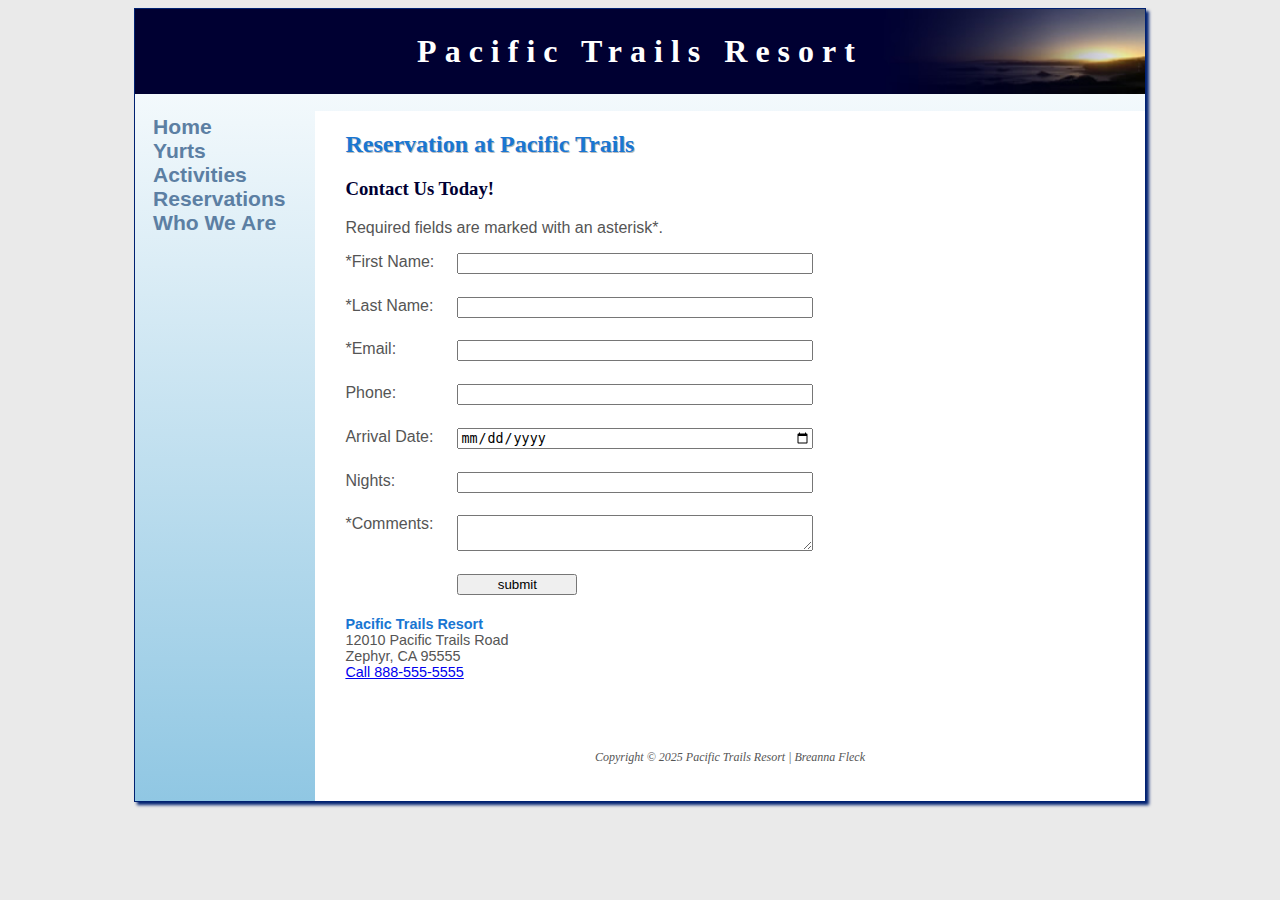
<file: reservations.html>
<!DOCTYPE html>
<html lang="en">
  <head>
    <meta charset="UTF-8" />
    <meta http-equiv="X-UA-Compatible" content="IE=edge" />
    <meta name="viewport" content="width=device-width, initial-scale=1.0" />
    <meta
      name="description"
      content="Make your reservation today at Pacific Trails Resort! Find your zen enjoy the natural beauty of Big Sur while camping in our luxury yurts."
    />
    <meta name="author" content="Breanna Fleck" />
    <meta
      name="keywords"
      content="luxury, ocean, kayak, kayaking, hiking, hike, hikes, big sur, bird watching, birds, tour guides, beauty, pacific, trails, zen, relax, yurts, camping, nature, resort"
    />
    <link rel="icon" href="favicon.ico" type="image/x-icon" />
    <title>Pacific Trails Resort :: Reservations</title>
    <link rel="stylesheet" href="pacific.css" />
    <link
      rel="stylesheet"
      href="https://cdnjs.cloudflare.com/ajax/libs/font-awesome/6.7.2/css/all.min.css"
      integrity="sha512-Evv84Mr4kqVGRNSgIGL/F/aIDqQb7xQ2vcrdIwxfjThSH8CSR7PBEakCr51Ck+w+/U6swU2Im1vVX0SVk9ABhg=="
      crossorigin="anonymous"
      referrerpolicy="no-referrer"
    />
  </head>
  <body>
    <div id="wrapper">
      <header>
        <h1><a href="index.html">Pacific Trails Resort</a></h1>
      </header>

      <!-- nav>ul*4>a -->
      <nav>
        <ul>
          <li><a href="index.html">Home</a></li>
          <li><a href="yurts.html">Yurts</a></li>
          <li><a href="activities.html">Activities</a></li>
          <li><a href="reservations.html">Reservations</a></li>
          <li><a href="whoweare.html">Who We Are</a></li>
        </ul>
      </nav>

      <!-- main>h2{}+p{} -->
      <main>
        <h2>Reservation at Pacific Trails</h2>
        <h3>Contact Us Today!</h3>
        <p>Required fields are marked with an asterisk*.</p>

        <form
          action="https://webdevbasics.net/scripts/pacific.php"
          method="post"
        >
          <label for="myFName">*First Name:</label>
          <input type="text" id="myFName" name="myFName" required />

          <label for="myLName">*Last Name:</label>
          <input type="text" id="myLName" name="myLName" required />

          <label for="myEmail">*Email:</label>
          <input type="email" id="myEmail" name="myEmail" required />

          <label for="myPhone">Phone:</label>
          <input type="tel" id="myPhone" name="myPhone" maxlength="12" />

          <label for="myArrival">Arrival Date:</label>
          <input type="date" id="myArrival" name="myArrival" />

          <label for="myNights">Nights:</label>
          <input type="number" id="myNights" name="myNights" min="1" max="14" />

          <label for="myComments">*Comments: </label>
          <textarea
            name="myComments"
            id="myComments"
            cols="30"
            rows="2"
            required
          ></textarea>

          <input type="submit" value="submit" />
        </form>

        <!-- div>p -->
        <div id="contact">
          <p>
            <span class="resort">Pacific Trails Resort</span> <br />
            12010 Pacific Trails Road <br />
            Zephyr, CA 95555 <br />
            <a href="tel:888-555-5555">Call 888-555-5555</a>
          </p>
        </div>
      </main>

      <!-- footer>p*2  -->
      <footer>
        <p>Copyright &copy; 2025 Pacific Trails Resort | Breanna Fleck</p>
      </footer>
    </div>
    <!-- This is my closing wrapper div tag -->
  </body>
</html>
</file>
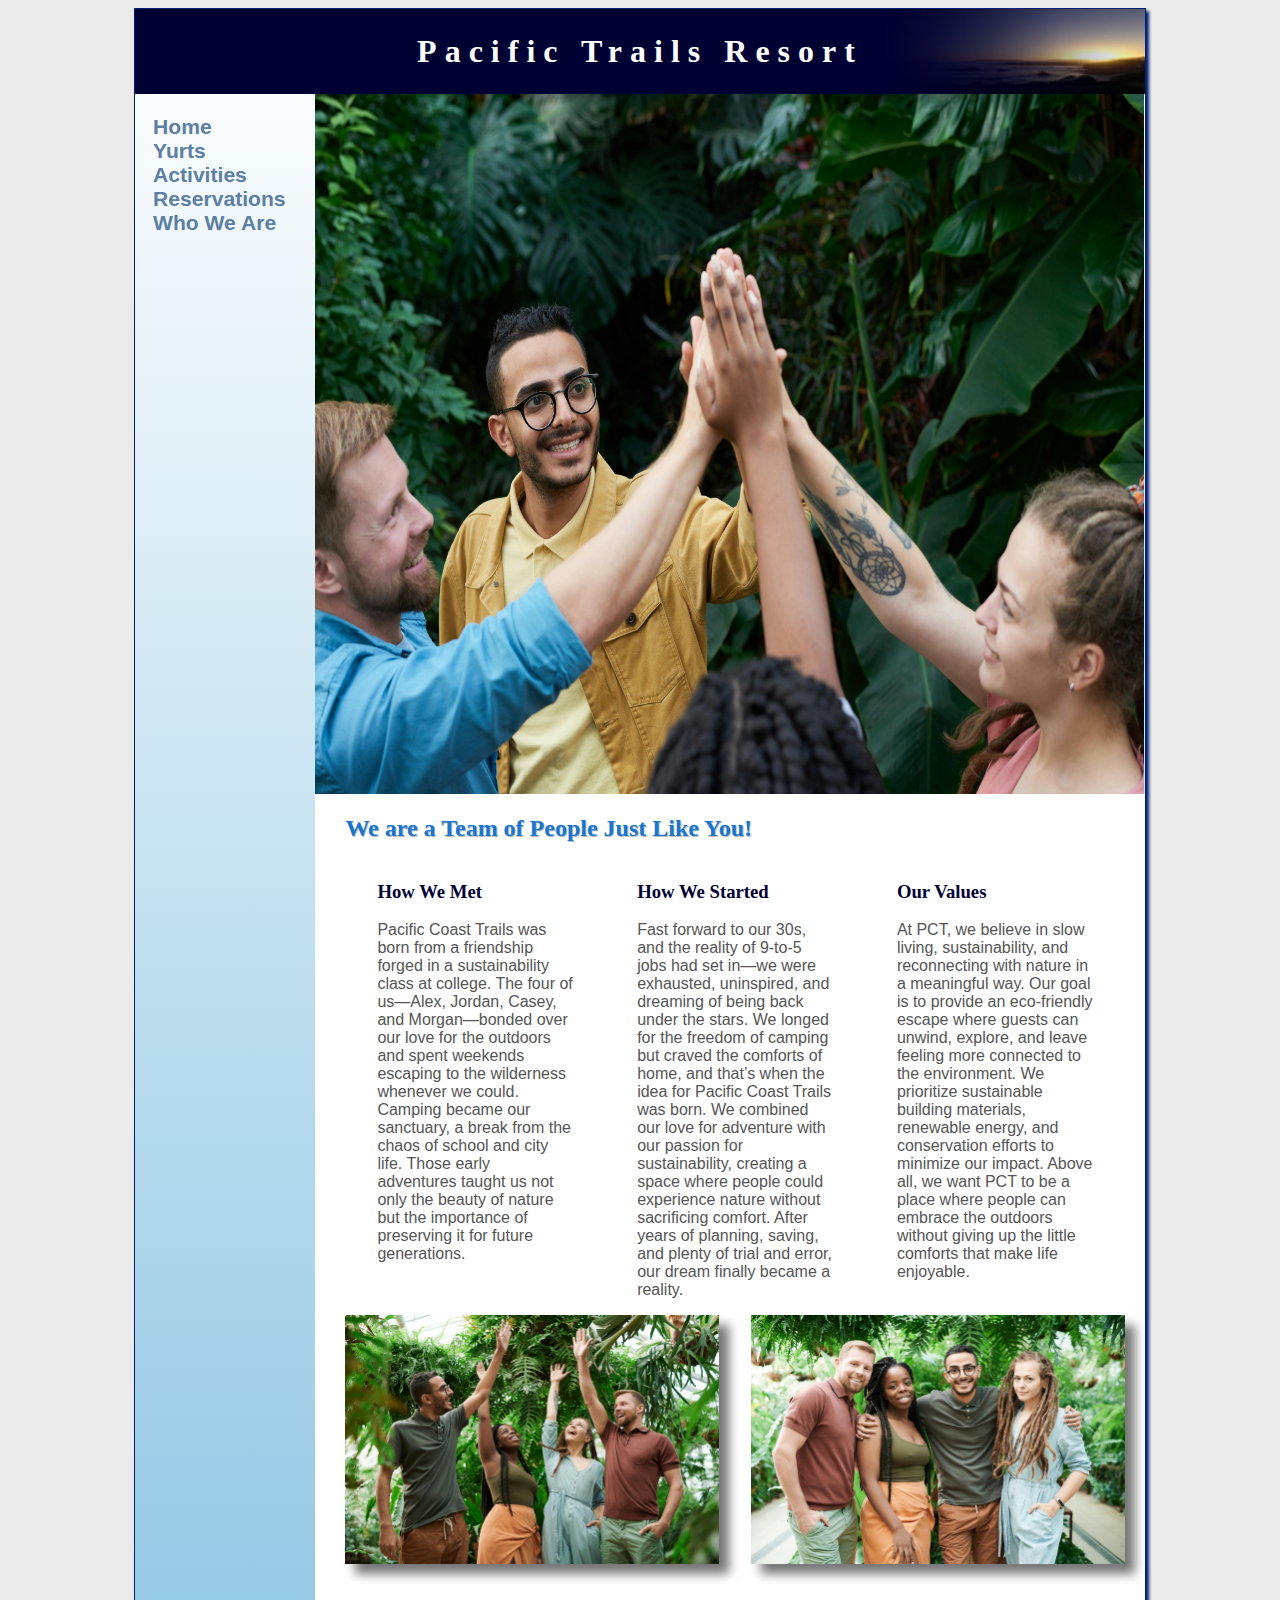
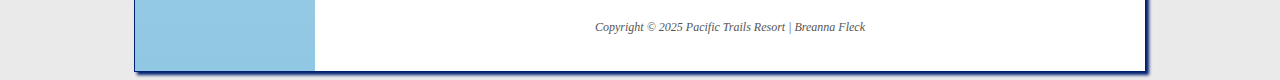
<file: whoweare.html>
<!DOCTYPE html>
<html lang="en">
  <head>
    <meta charset="UTF-8" />
    <meta http-equiv="X-UA-Compatible" content="IE=edge" />
    <meta name="viewport" content="width=device-width, initial-scale=1.0" />
    <meta
      name="description"
      content="Experience luxury camping at Pacific Trails Resort in Big Sur. Stay in private ocean-view yurts and enjoy hiking, kayaking, and our commitment to sustainability and relaxation."
    />
    <meta name="author" content="Breanna Fleck" />
    <meta
      name="keywords"
      content="who we are, about us, private stay, sustainability, relaxation, ocean, kayak, kayaking, hiking, hike, hikes, big sur, bird watching, birds, tour guides, beauty, pacific, trails, zen, relax, yurts, camping, nature, resort"
    />
    <title>Pacific Trails Resort :: Who We Are</title>
    <link rel="stylesheet" href="pacific.css" />
  </head>
  <body>
    <div id="wrapper">
      <header>
        <h1><a href="index.html">Pacific Trails Resort</a></h1>
      </header>

      <!-- nav>ul*4>a -->
      <nav>
        <ul>
          <li><a href="index.html">Home</a></li>
          <li><a href="yurts.html">Yurts</a></li>
          <li><a href="activities.html">Activities</a></li>
          <li><a href="reservations.html">Reservations</a></li>
          <li><a href="whoweare.html">Who We Are</a></li>
        </ul>
      </nav>

      <div id="whowearehero" class="hero"></div>

      <!-- main>h2{}+p{} -->
      <main>
        <h2>We are a Team of People Just Like You!</h2>
        <div class="flow">
          <!-- h3{}+p{} -->
          <section>
            <h3>How We Met</h3>
            <p>
              Pacific Coast Trails was born from a friendship forged in a
              sustainability class at college. The four of us—Alex, Jordan,
              Casey, and Morgan—bonded over our love for the outdoors and spent
              weekends escaping to the wilderness whenever we could. Camping
              became our sanctuary, a break from the chaos of school and city
              life. Those early adventures taught us not only the beauty of
              nature but the importance of preserving it for future generations.
            </p>
          </section>

          <section>
            <h3>How We Started</h3>
            <p>
              Fast forward to our 30s, and the reality of 9-to-5 jobs had set
              in—we were exhausted, uninspired, and dreaming of being back under
              the stars. We longed for the freedom of camping but craved the
              comforts of home, and that’s when the idea for Pacific Coast
              Trails was born. We combined our love for adventure with our
              passion for sustainability, creating a space where people could
              experience nature without sacrificing comfort. After years of
              planning, saving, and plenty of trial and error, our dream finally
              became a reality.
            </p>
          </section>

          <section>
            <h3>Our Values</h3>
            <p>
              At PCT, we believe in slow living, sustainability, and
              reconnecting with nature in a meaningful way. Our goal is to
              provide an eco-friendly escape where guests can unwind, explore,
              and leave feeling more connected to the environment. We prioritize
              sustainable building materials, renewable energy, and conservation
              efforts to minimize our impact. Above all, we want PCT to be a
              place where people can embrace the outdoors without giving up the
              little comforts that make life enjoyable.
            </p>
          </section>
        </div>
        <div id="gallery">
          <img src="images/whoweare2.jpg" alt="Team High Fiving" />
          <img src="images/whoweare3.jpg" alt="Team Photo" />
        </div>
      </main>

      <!-- footer>p*2  -->
      <footer>
        <p>Copyright &copy; 2025 Pacific Trails Resort | Breanna Fleck</p>
      </footer>
    </div>
    <!-- This closes my wrapper div -->
  </body>
</html>
</file>
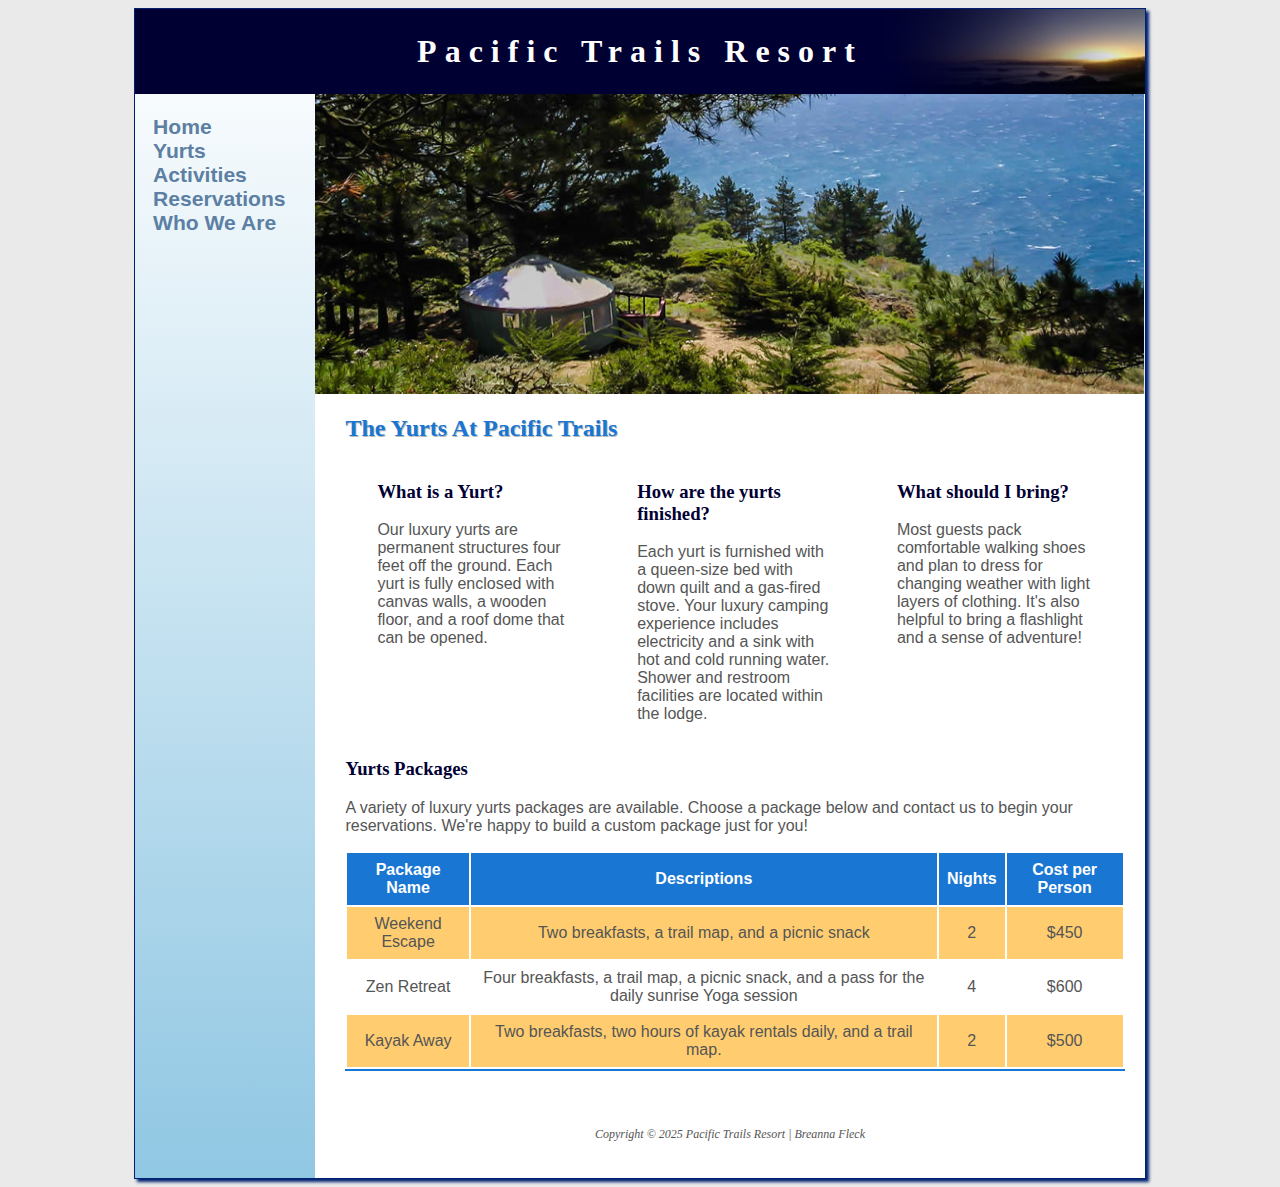
<file: yurts.html>
<!DOCTYPE html>
<html lang="en">
  <head>
    <meta charset="UTF-8" />
    <meta http-equiv="X-UA-Compatible" content="IE=edge" />
    <meta name="viewport" content="width=device-width, initial-scale=1.0" />
    <meta
      name="description"
      content="Pacific Trails Resort offers luxury yurts to make your stay as comfortable as camping can be. Each Yurt is fully enclosed and includes a queen-size bed, a gas fired stove, electricity and a sink with hot and cold water."
    />
    <meta name="author" content="Breanna Fleck" />
    <meta
      name="keywords"
      content="luxury, ocean, kayak, kayaking, hiking, hike, hikes, big sur, bird watching, birds, tour guides, beauty, pacific, trails, zen, relax, yurts, luxury yurts, glam camping, enclosed yurt, comfortable camping, camping, nature, resort"
    />
    <title>Pacific Trails Resort :: Yurts</title>
    <link rel="stylesheet" href="pacific.css" />
  </head>
  <body>
    <div id="wrapper">
      <header>
        <h1><a href="index.html">Pacific Trails Resort</a></h1>
      </header>

      <!-- nav>ul*4>a -->
      <nav>
        <ul>
          <li><a href="index.html">Home</a></li>
          <li><a href="yurts.html">Yurts</a></li>
          <li><a href="activities.html">Activities</a></li>
          <li><a href="reservations.html">Reservations</a></li>
          <li><a href="whoweare.html">Who We Are</a></li>
        </ul>
      </nav>

      <div id="yurthero" class="hero"></div>
      <!-- main>h2{}+p{} -->
      <main>
        <h2>The Yurts At Pacific Trails</h2>
        <div class="flow">
          <section>
            <h3>What is a Yurt?</h3>
            <p>
              Our luxury yurts are permanent structures four feet off the
              ground. Each yurt is fully enclosed with canvas walls, a wooden
              floor, and a roof dome that can be opened.
            </p>
          </section>

          <section>
            <h3>How are the yurts finished?</h3>
            <p>
              Each yurt is furnished with a queen-size bed with down quilt and a
              gas-fired stove. Your luxury camping experience includes
              electricity and a sink with hot and cold running water. Shower and
              restroom facilities are located within the lodge.
            </p>
          </section>

          <section>
            <h3>What should I bring?</h3>
            <p>
              Most guests pack comfortable walking shoes and plan to dress for
              changing weather with light layers of clothing. It's also helpful
              to bring a flashlight and a sense of adventure!
            </p>
          </section>
        </div>

        <div id="special">
          <h3>Yurts Packages</h3>
          <p>
            A variety of luxury yurts packages are available. Choose a package
            below and contact us to begin your reservations. We're happy to
            build a custom package just for you!
          </p>
          <table>
            <thead>
              <tr>
                <th>Package Name</th>
                <th>Descriptions</th>
                <th>Nights</th>
                <th>Cost per Person</th>
              </tr>
            </thead>
            <tbody>
              <tr>
                <td class="package">Weekend Escape</td>
                <td class="description text">
                  Two breakfasts, a trail map, and a picnic snack
                </td>
                <td class="nights">2</td>
                <td class="cost">$450</td>
              </tr>
              <tr>
                <td class="package">Zen Retreat</td>
                <td class="description text">
                  Four breakfasts, a trail map, a picnic snack, and a pass for
                  the daily sunrise Yoga session
                </td>
                <td class="nights">4</td>
                <td class="cost">$600</td>
              </tr>
              <tr>
                <td class="package">Kayak Away</td>
                <td class="description text">
                  Two breakfasts, two hours of kayak rentals daily, and a trail
                  map.
                </td>
                <td class="nights">2</td>
                <td class="cost">$500</td>
              </tr>
            </tbody>
          </table>
        </div>
      </main>

      <!-- footer>p*2  -->
      <footer>
        <p>Copyright &copy; 2025 Pacific Trails Resort | Breanna Fleck</p>
      </footer>
    </div>
    <!-- This closes my wrapper div -->
  </body>
</html>
</file>
<file: pacific.css>
* {
  box-sizing: border-box;
}

body {
  background-color: #eaeaea; /* bgc#eaeaea */
  color: #555; /* c#555 */
  font-family: Arial, "Helvetica Neue", Helvetica, sans-serif; /* ffa */
}
#wrapper {
  background-color: #90c7e3; /* bgc#fff */
  background-image: linear-gradient(to bottom, #fff, #90c7e3);
}
header {
  background-color: #000032; /* bgc#000032 */
  background-image: url(images/sunset.jpg); /* bgi */
  background-position: right; /* bgdp */
  background-repeat: no-repeat; /* bgr */
  background-size: contain;
  color: #fff; /* c#fff */
  padding: 0.5em;
  text-align: center; /* tac */
}
header a {
  text-decoration: none;
} /* tdn */
header a:link,
header a:visited {
  color: #fff;
}
header a:hover {
  color: #90c7e3;
}
nav {
  font-size: 110%; /* fz120% */
  font-weight: bold; /* fwb */
  padding: 0em; /* p0em */
  text-align: center; /* tac */
  list-style-position: inside; /* added this because bullet points weren't aligning with text */
}
nav ul {
  font-size: 1.2em; /* fz1.2em */
  list-style-type: none; /* lstn */
  margin: 0;
  padding-left: 0;
}
nav li {
  border-bottom: 1px solid #002171;
} /* bdb1-solid-#002171 */
nav a {
  text-decoration: none; /* txd */
  transition: color 3s ease-out;
}
nav a:link {
  color: #5c7fa3;
}
nav a:visited {
  color: #344873;
}
nav a:hover {
  color: #a52a2a;
}
main {
  background-color: #fff; /* bgc#fff */
  padding: 1px 20px 20px 30px; /* p1-20-20-30 */
  display: block; /* db */
  overflow: auto; /* ova */
}
h1 {
  /* font-size: 3em; fz3em */
  letter-spacing: 0.25em; /* lts.25em */
  margin-bottom: 0.5em; /* mb0 */
  margin-top: 0.5em; /* mt0 */
}
h1,
h2,
h3,
footer {
  font-family: Georgia, "Times New Roman", Times, Baskerville, serif;
}
h2 {
  color: #1976d2; /* c#1976d2 */
  text-shadow: 1px 1px #bbbbbb; /* txs */
}
h3 {
  color: #003; /* c#003 */
}
d2 {
  color: #002171; /* c#002171 */
}
footer {
  background-color: #fff; /* bgc#fff */
  font-size: 75%; /* fz75% */
  font-style: italic; /*f si */

  padding: 2em; /* p2em */
  text-align: center; /* txa */
}
.resort {
  color: #1976d2; /* c#1976d2 */
  font-weight: bold; /* fwb */
}
#contact {
  font-size: 90%; /* fz90%*/
}
#homehero {
  background-image: url(images/coast2.jpg); /* bgi */
  background-repeat: no-repeat; /* bgr */
  background-size: 100% 100%; /* bgz100&100% */
  height: 300px; /* h300 */
}
#yurthero {
  background-image: url(images/yurt.jpg); /* bgi */
  background-repeat: no-repeat; /* bgr */
  background-size: 100% 100%; /* bgz100&100% */
  height: 300px; /* h300 */
}
#trailhero {
  background-image: url(images/trail.jpg); /* bgi */
  background-repeat: no-repeat; /* bgr */
  background-size: 100% 100%; /* bgz100&100% */
  height: 300px; /* h300 */
}
#whowearehero {
  background-image: url(images/whoweare1.jpg); /* bgi */
  background-repeat: no-repeat; /* bgr */
  background-size: 100% 100%; /* bgz100&100% */
  height: 700px; /* h300 */
}
table {
  border-bottom: 2px solid #1976d2;
  border-collapse: separate;
}
th {
  background-color: #1976d2;
  color: #fff;
}
td,
th {
  padding: 0.5em;
  /* border: 2px solid #39c; */
}
td {
  text-align: center; /* tac */
}
.txt {
  text-align: left; /* ta:l */
}
tr:nth-last-of-type(odd) {
  background-color: #ffcd6f;
}
form {
  display: flex;
  flex-flow: column nowrap;
}
input,
textarea {
  margin-bottom: 0.5em; /* mb.5em */
}
video {
  float: right;
  margin: 1em;
}
#gallery {
  display: grid;
  gap: 2em;
}
#gallery img {
  box-shadow: 10px 10px 10px #777;
  text-align: center;
  width: 100%;
}

@media (max-width: 600px) {
  header {
    background-image: none;
  }
  #homehero,
  #yurthero,
  #trailhero {
    background-size: auto;
  }
  /* table styles for smart phone devices */
  #special table {
    display: block; /*db */
    border-bottom: none; /*bd:n */
  }
  #special td,
  #special th {
    display: block; /* db */
  }
  /* hide the table header elements */
  #special thead {
    display: none; /* dn */
  }
  /*Use the ::before pseudo-element to inject these labels before each row of cell content. It is often used to add cosmetic content to an element with the content property. The content property is a handy trick for revealing extra bits of data hidden in HTML. */
  td.package::before {
    content: "Package:";
  }
  td.description::before {
    content: "Description:";
  }
  td.nights::before {
    content: "Nights:";
  }
  td.cost::before {
    content: "Cost:";
  }
  td.package,
  td.description,
  td.nights,
  td.cost {
    padding-left: 35%; /* pl35% */
    position: relative; /* pos:r */
    text-align: left; /* ta:l */
    font-size: 4vw; /* Relative length units specify a length relative to another length property. Relative length units scale better between different rendering medium. vw = relative to 1% of the height of the viewport. Viewport = the browser window size. If the viewport is 50cm wide, 1vw = 0.5cm. */
  }
  td::before {
    position: absolute; /* pos:a */
    top: 6px; /* t6 */
    left: 0.5em;
    font-weight: bold; /* fwb */
    color: #1976d2;
  }
  td:last-of-type {
    border-block-start: 2px solid #1b69b2;
  }
}
@media (min-width: 600px) {
  nav ul {
    display: flex; /* df */
    flex-direction: row; /* fdr */
    flex-wrap: nowrap; /* flw */
    justify-content: space-around; /* jc */
  }
  nav li {
    border-bottom: none; /* bbn */
  }
  .flow {
    display: flex; /* df */
    flex-direction: row; /* fdr */
  }
  section {
    flex: 1; /*flex1*/
    margin-left: 2em;
    margin-right: 2em;
  }
  form {
    display: grid;
    grid-template-columns: 6em 1fr;
    gap: 1em;
    max-width: 30em;
    width: 60%;
  }
  input[type="submit"] {
    grid-column: 2 / 3;
    width: 9em;
  }
  #gallery {
    grid-template-columns: repeat(2, 1fr);
  }
}
@media (max-width: 730px) {
  video {
    display: block;
    float: none;
    clear: both;
    max-width: 100%;
    margin: 0 auto;
  }
}
@media (min-width: 1024px) {
  #wrapper {
    margin: auto; /* m:a */
    width: 80%; /* w80% */
    border: 1px solid #002171; /* bd1-solid# */
    box-shadow: 3px 3px 3px #002171; /* bxsd px # */
  }
  nav {
    text-align: left; /* ta:l */
    padding-left: 1em; /* pl1em */
  }
  @supports (display: grid) {
    nav ul {
      flex-direction: column;
      padding-top: 1em;
    }
    .hero {
      grid-area: hero;
    }
    header {
      grid-area: header;
    }
    nav {
      grid-area: nav;
    }
    main {
      grid-area: main;
    }
    #gallery {
      grid-area: gallery;
    }
    footer {
      grid-area: footer;
    }
    #wrapper {
      display: grid;
      grid-template:
        "header header"
        "nav hero"
        "nav main"
        "nav footer"
        / 180px 1fr;
    }
    #gallery {
      grid-template-columns: repeat(2, 1fr);
    }
  }
}
</file>
